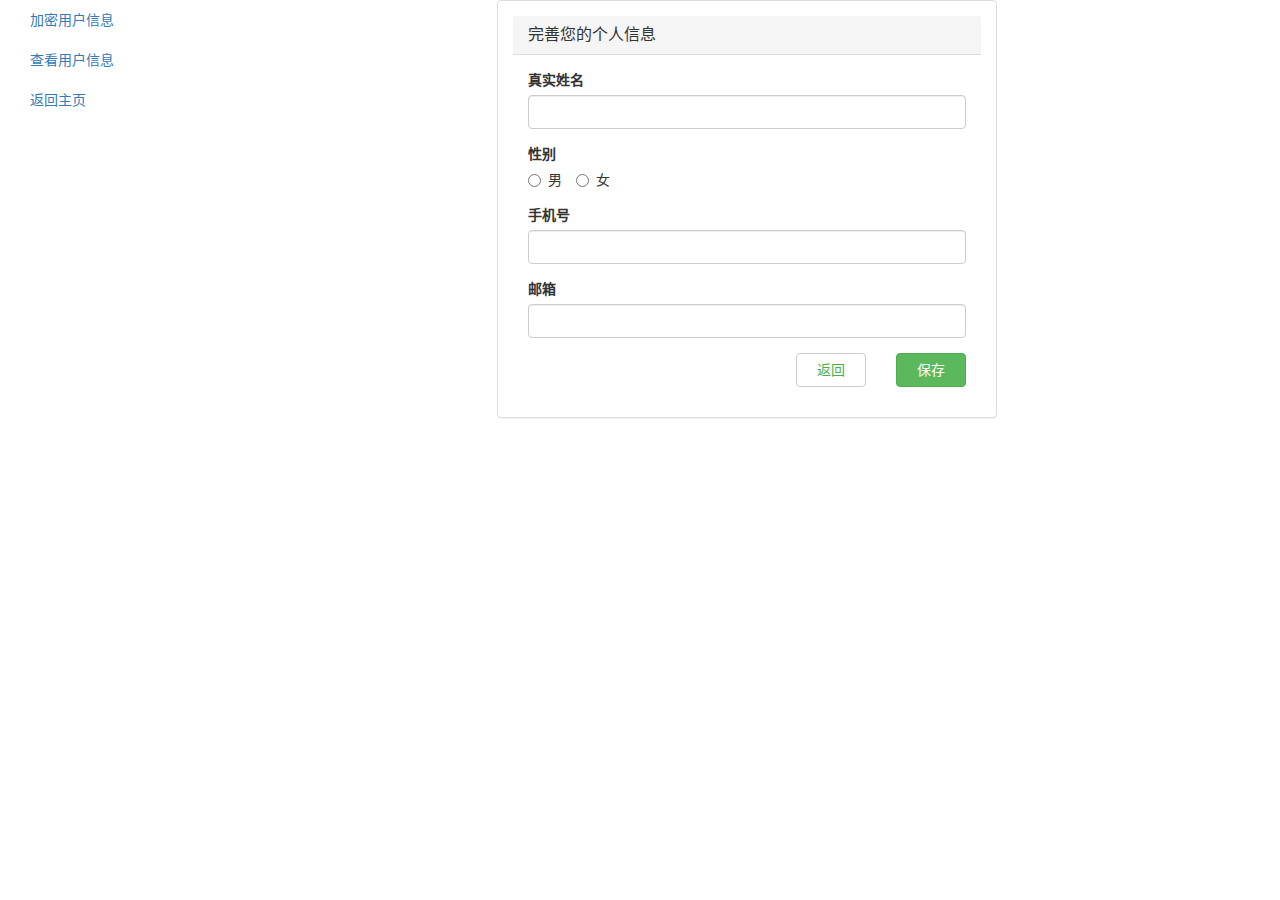
<file: src/main/resources/templates/information.html>
<!DOCTYPE HTML>
<html lang="zh-CN" xmlns:th="http://www.thymeleaf.org">
<head>
    <title>lishuang community</title>
    <!-- Required meta tags -->
    <meta http-equiv="Content-Type" content="text/html; charset=UTF-8"/>
    <link rel="stylesheet" href="../static/css/my-information.css">
    <link href="https://cdn.jsdelivr.net/npm/bootstrap@3.3.7/dist/css/bootstrap.min.css" rel="stylesheet">
</head>
<body>
<div th:insert="~{navigation :: nav}"></div>
<div class="container-fluid">
    <div class="row">
        <div class="col-sm-3 col-md-2 sidebar">
            <ul class="nav nav-sidebar">
                <li class="active"><a href="/information">加密用户信息<span class="sr-only">(current)</span></a></li>
                <li><a href="/information-list">查看用户信息</a></li>
                <li><a href="/">返回主页</a></li>
            </ul>
        </div>
        <div class="col-sm-9 col-md-10  main" >
            <div class="panel panel-default panel-information" style="width: 500px; margin: 0 auto">
                <div class="panel-heading">
                    <h3 class="panel-title">完善您的个人信息</h3>
                </div>
                <div class="panel-body">
                    <form action="/information" method="post">
                        <div class="form-group">
                            <label for="name">真实姓名</label>
                            <input type="text" class="form-control" id="name" name="name">
                        </div>
                        <div class="form-group">
                            <label for="sex">性别</label><br>
                            <label class="radio-inline">
                                <input type="radio" name="sex" id="sex" value="男"> 男
                            </label>
                            <label class="radio-inline">
                                <input type="radio" name="sex" id="sex1" value="女"> 女
                            </label>
                        </div>
                        <div class="form-group">
                            <label for="phoneNumber">手机号</label>
                            <input type="text" class="form-control" id="phoneNumber" name="phone" maxlength="11">
                        </div>
                        <div class="form-group">
                            <label for="email">邮箱</label>
                            <input type="email" class="form-control" id="email" name="email">
                        </div>
                        <div class="btn-my">
                            <button type="submit" class="btn btn-success" style="width: 70px;float: right">保存</button>
                            <button type="button" class="btn btn-default" style="width:70px; margin-right: 30px; float: right">
                                <a href="/" class="myBack" style="text-decoration:none; color: #4cae4c">返回</a>
                            </button>
                        </div>
                    </form>
                </div>
            </div>

        </div>
    </div>
</div>
    <script src="https://cdn.jsdelivr.net/npm/jquery@1.12.4/dist/jquery.min.js"></script>
    <script src="https://cdn.jsdelivr.net/npm/bootstrap@3.3.7/dist/js/bootstrap.min.js"></script>
</body>
</html>
</file>
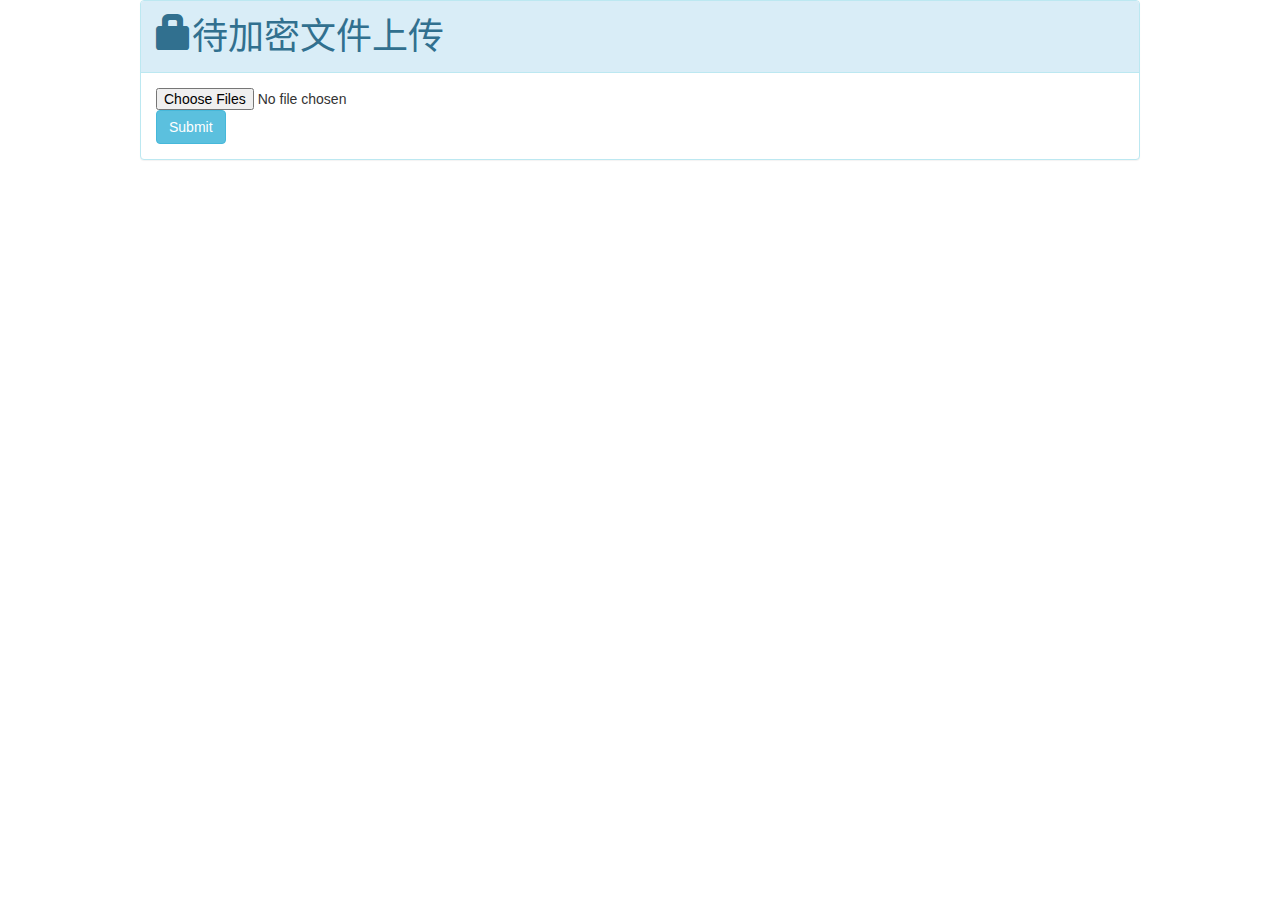
<file: src/main/resources/templates/upload.html>
<!DOCTYPE HTML>
<html lang="zh-CN" xmlns:th="http://www.thymeleaf.org">
<head>
    <title>publish</title>
    <!-- Required meta tags -->
    <meta http-equiv="Content-Type"; content="multipart/form-data;charset=utf-8"/>
    <meta charset="UTF-8">
    <link href="https://cdn.jsdelivr.net/npm/bootstrap@3.3.7/dist/css/bootstrap.min.css" rel="stylesheet">
</head>
<body>
<div th:insert="~{navigation :: nav}"></div>
<div class="container-fluid">
    <div class="row">
        <div class="col-lg-12 col-md-12 col-sm-12 col-xs-12" >
            <div class="panel panel-info" style="width: 1000px; margin: 0 auto">
                <div class="panel-heading" style="font-size: 36px"><span class="glyphicon glyphicon-lock" aria-hidden="true"></span>待加密文件上传</div>
                <div class="panel-body">
                    <form class="form-inline" action="/upload" method="post"  enctype="multipart/form-data">
                        <input type="file" id="file" name="file" multiple>
                        <button type="button" class="btn btn-info" onclick="fileUpload()">Submit</button>
                    </form>
                </div>
            </div>
        </div>
    </div>
</div>
<script type="text/javascript">
    function fileUpload(){
        var formData = new FormData();
        formData.append('file', $('#file')[0].files[0]);
        $.ajax({
            url: 'http://localhost:8080/upload',
            type: 'POST',
            cache: false,
            data: formData,
            processData: false,
            contentType: false,
            success: function () {
                alert("上传成功");
            }
        }).done(function(res) {
        }).fail(function(res) {
        });
    }
</script>
</body>
    <script src="https://cdn.jsdelivr.net/npm/jquery@1.12.4/dist/jquery.min.js"></script>
    <script src="https://cdn.jsdelivr.net/npm/bootstrap@3.3.7/dist/js/bootstrap.min.js"></script>
</html>
</file>
<file: src/main/resources/static/css/my-information.css>
.panel-information{
    width: 500px;
    padding: 15px;
    margin: 0 auto;
}
.btn-my.myBack{
    text-decoration:none;
    color: ghostwhite;
}

.login-text{
    margin-left: 350px;
    height: 50px;
}
.login-container .login-back{
    margin-left: 120px;
}

.login-container .login-btn{
    margin-top: 10px;
    margin-left: 400px;
    width: 150px;
    height: 50px;
    background-color: #2e6da4;
    color: #eeeeee;
}
.login-container .login-hint{
    display: block;
    margin-left: 560px;
    margin-top: -28px;
    color: #5e5e5e;
}

.login-container .login-kick{
    text-decoration:none;
}
</file>
